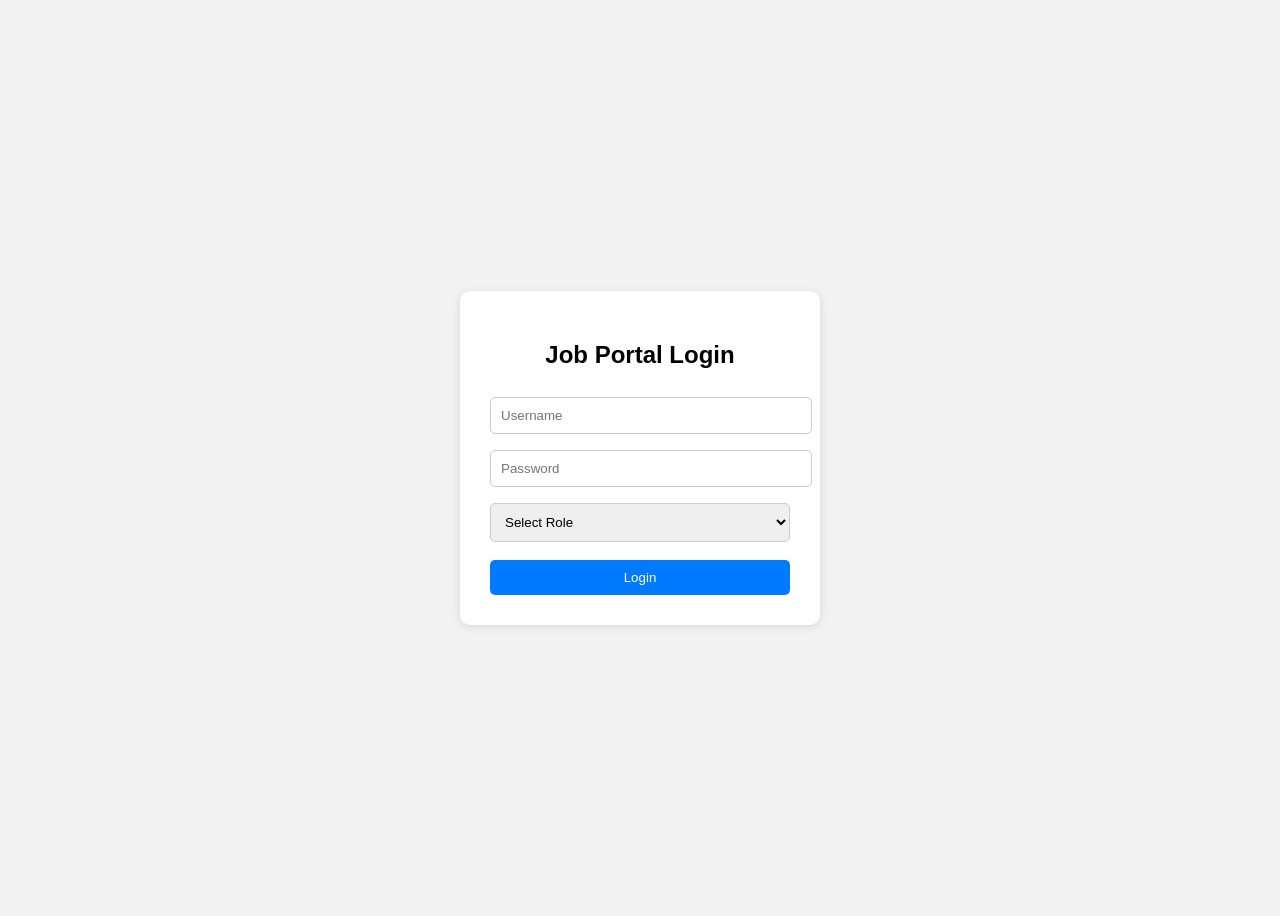
<file: index.html>
<!DOCTYPE html>
<html lang="en">
<head>
  <meta charset="UTF-8" />
  <meta name="viewport" content="width=device-width, initial-scale=1.0"/>
  <title>Job Portal Login</title>
  <link rel="stylesheet" href="style.css" />
</head>
<body>
  <div class="container">
    <h2>Job Portal Login</h2>
    <form id="loginForm">
      <input type="text" id="username" placeholder="Username" required />
      <input type="password" id="password" placeholder="Password" required />
      <select id="role" required>
        <option value="">Select Role</option>
        <option value="user">User</option>
        <option value="hr">HR</option>
        <option value="manager">Manager</option>
        <option value="admin">Admin</option>
      </select>
      <button type="submit">Login</button>
    </form>
  </div>

  <script src="script.js"></script>
</body>
</html>
</file>
<file: style.css>
body {
    background: #f2f2f2;
    font-family: Arial, sans-serif;
    display: flex;
    height: 100vh;
    justify-content: center;
    align-items: center;
  }
  
  .container {
    background: white;
    padding: 30px;
    border-radius: 10px;
    box-shadow: 0 2px 10px rgba(0,0,0,0.1);
    width: 300px;
  }
  
  h2 {
    text-align: center;
    margin-bottom: 20px;
  }
  
  input, select {
    width: 100%;
    padding: 10px;
    margin: 8px 0;
    border: 1px solid #ccc;
    border-radius: 5px;
  }
  
  button {
    width: 100%;
    background: #007BFF;
    color: white;
    padding: 10px;
    border: none;
    margin-top: 10px;
    border-radius: 5px;
    cursor: pointer;
  }
  
  button:hover {
    background: #0056b3;
  }
</file>
